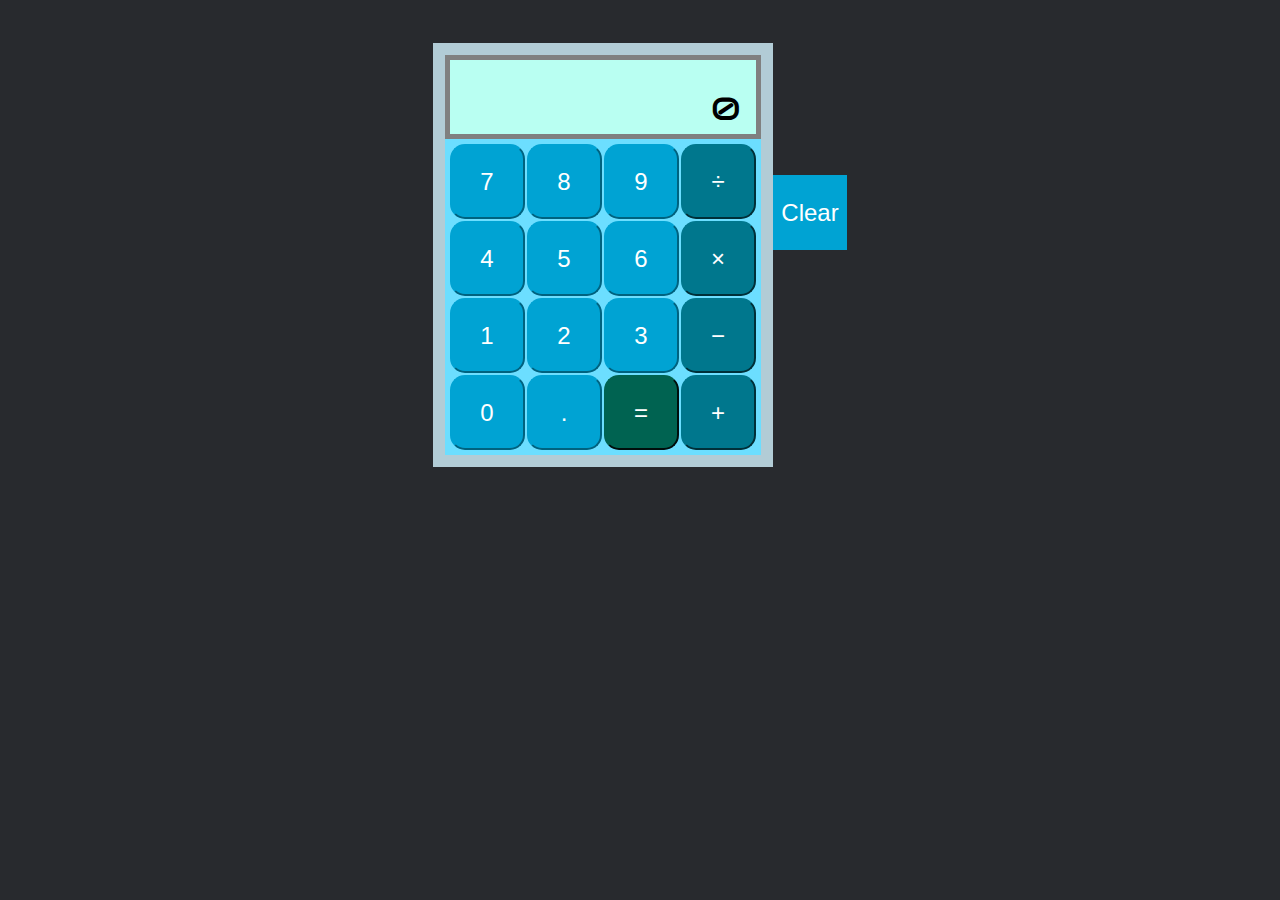
<file: calculator/index.html>
<html>

  <head>
    <title>Calc Test</title>
  <script src="https://ajax.googleapis.com/ajax/libs/jquery/3.3.1/jquery.min.js"></script>
	<link rel="stylesheet" type="text/css" href="style.css">
  <link href="https://fonts.googleapis.com/css?family=Audiowide|Open Sans" rel="stylesheet">
  <link rel="stylesheet" href="https://cdnjs.cloudflare.com/ajax/libs/font-awesome/4.7.0/css/font-awesome.min.css">
  <link rel="icon" type="image/x-icon" href="favicon-calculator.ico">
  </head>

  <body>
    <div class="container">
      <div class="calculator">
        <div class="display">
          <div class="output"></div>
        </div>
        <div class="buttons">
          <div class="number">
            <button type="button" id="seven">7</button>
          </div>
          <div class="number">
            <button type="button" id="eight">8</div>
          <div class="number">
            <button type="button" id="nine">9</button>
          </div>
          <div class="operator">
            <button type="button" id="divide">&divide;</button>
          </div>
          <div class="number">
            <button type="button" id="four">4</button>
          </div>
          <div class="number">
            <button type="button" id="five">5</button>
          </div>
          <div class="number">
            <button type="button" id="six">6</button>
          </div>
          <div class="operator">
            <button type="button" id="multiply">&times;</button>
          </div>
          <div class="number">
            <button type="button" id="one">1</button>
          </div>
          <div class="number">
            <button type="button" id="two">2</button>
          </div>
          <div class="number">
            <button type="button" id="three">3</button>
          </div>
          <div class="operator">
            <button type="button" id="minus">&minus;</button>
          </div>
          <div class="number">
            <button type="button" id="zero">0</button>
          </div>
          <div class="number">
            <button type="button" id="decimal">.</button>
          </div>
          <div class="equals">
            <button type="button" id="equals">&equals;</button>
          </div>
          <div class="operator">
            <button type="button" id="plus">&plus;</button>
          </div>
        </div>
      </div>
      <div class="clear">
        <button id="clear-btn"type="button">Clear</button>
      </div>
    </div>

  <script src="calculator.js"></script>
  </body>

</html>
</file>
<file: calculator/style.css>
body {
  font-family: 'Open Sans', sans-serif;
  background-color: #282a2e;
}
.container {
    text-align: center;
    padding: 0;
    margin: auto;
}
.calculator {
  display: inline-block;
  height: 400px;
  width: 316px;
  background-color: #6cdeff;
  border: solid  #B2CCD6 12px;
  margin: auto;
  margin-top: 35px;
}

.clear {
  display: inline-block;
  margin-left: -4px;
}

button#clear-btn {
  position: relative;
  top: 31;
  background-color: #00a3d3;
  border: none;
  text-align: center;
  padding: 23.5px 8.821px;
  font-size: 18pt;
  color: white;
  }

.buttons>.number>button{
  width: 75px;
  height: 75px;
  border-radius: 15px;
  border-color: #00a3d3;
  background-color: #00a3d3;
  text-align: center;
  color: white;
  font-size: 18pt;
}

.display {
  position: relative;
  display: block;
  height: 74px;
  width: auto;
  background-color: #b9fff2;
  margin-bottom: 5px;
  border: solid grey 5px;
  font-family: 'Audiowide', sans-serif;
}

.output {
  position: absolute;
  bottom: 0;
  right: 0;
  padding-right: 15px;
  padding-bottom: 5px;
  font-size: 2em;
}

.buttons {
  display: grid;
  cursor: pointer;
  user-select: none;
  grid-template-columns: repeat(4, 75px);
  grid-auto-rows: 75px;
  grid-gap: 2px;
  margin: 5px;
}
.operator>button {
  width: 75px;
  height: 75px;
  border-radius: 15px;
  border-color: #00778d;
  background-color: #00778d;
  color: white;
  font-size: 18pt;
}

.equals>button {
  width: 75px;
  height: 75px;
  border-radius: 15px;
  color: white;
  font-size: 18pt;
  border-color: #006351;
  background-color: #006351;
}
</file>
